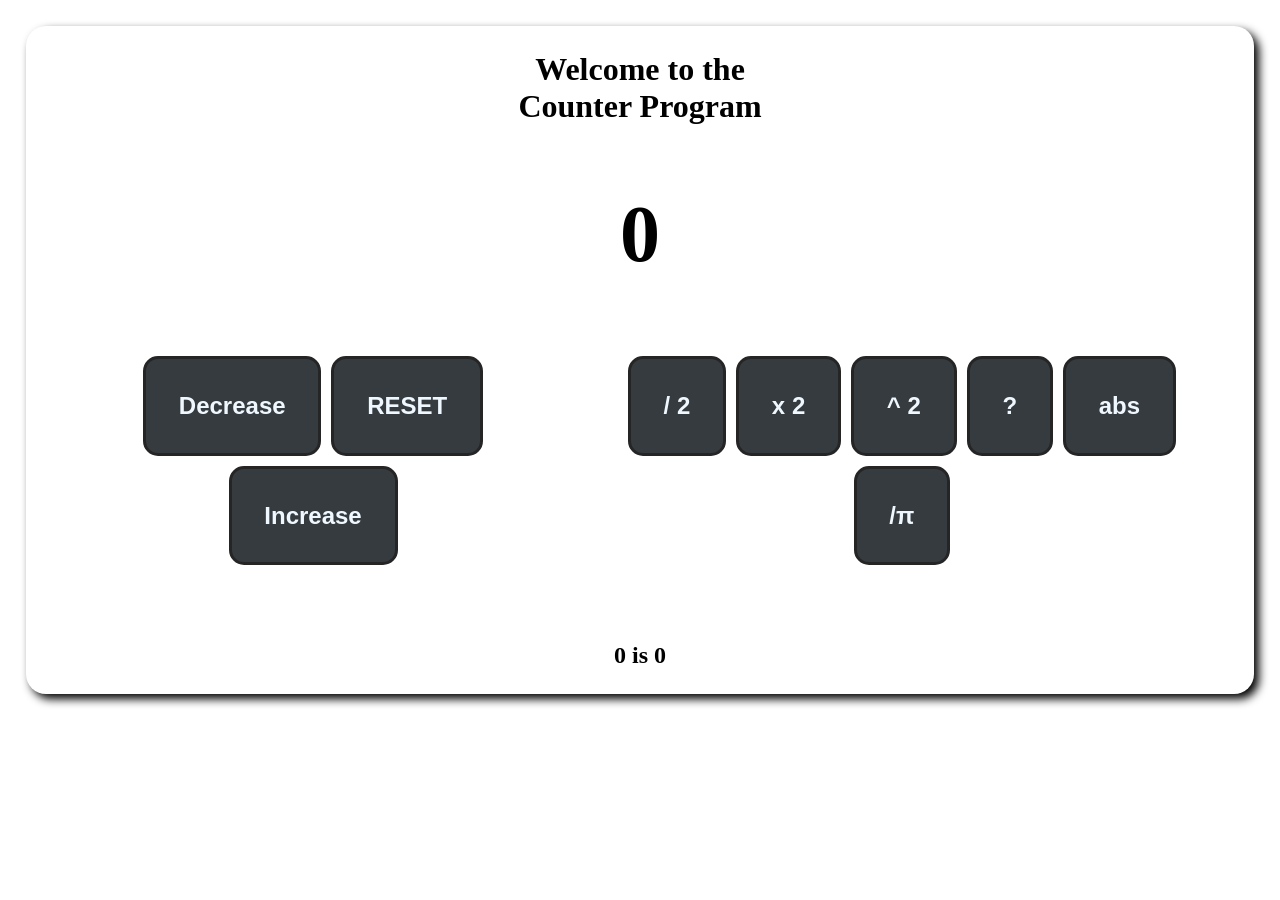
<file: Counter Program/index.html>
<!doctype html>
<html lang="en">
  <head>
    <meta charset="UTF-8" />
    <meta name="viewport" content="width=device-width, initial-scale=1.0" />
    <title>Counter Program</title>

    <link rel="stylesheet" href="style.css" />
  </head>
  <body>
    <div id="content-box">
      <h1>Welcome to the <br />Counter Program</h1>
      <br />

      <h2 id="count-text">0</h2>

      <br />
      <div id="button-table">
        <div id="button-box">
          <button class="button" value="-1"><h3>Decrease</h3></button>
          <button class="button" value="0"><h3>RESET</h3></button>
          <button class="button" value="1"><h3>Increase</h3></button>
        </div>

        <div id="button-box">
          <button class="button" value="d2"><h3>/ 2</h3></button>
          <button class="button" value="x2"><h3>x 2</h3></button>
          <button class="button" value="^2"><h3>^ 2</h3></button>
          <button class="button" value="random"><h3>?</h3></button>
          <button class="button" value="abs"><h3>abs</h3></button>
          <button class="button" value="pi"><h3>/π</h3></button>
        </div>
      </div>

      <br />

      <h3 id="info-text">0 is 0</h3>
    </div>

    <script src="script.js"></script>
  </body>
</html>
</file>
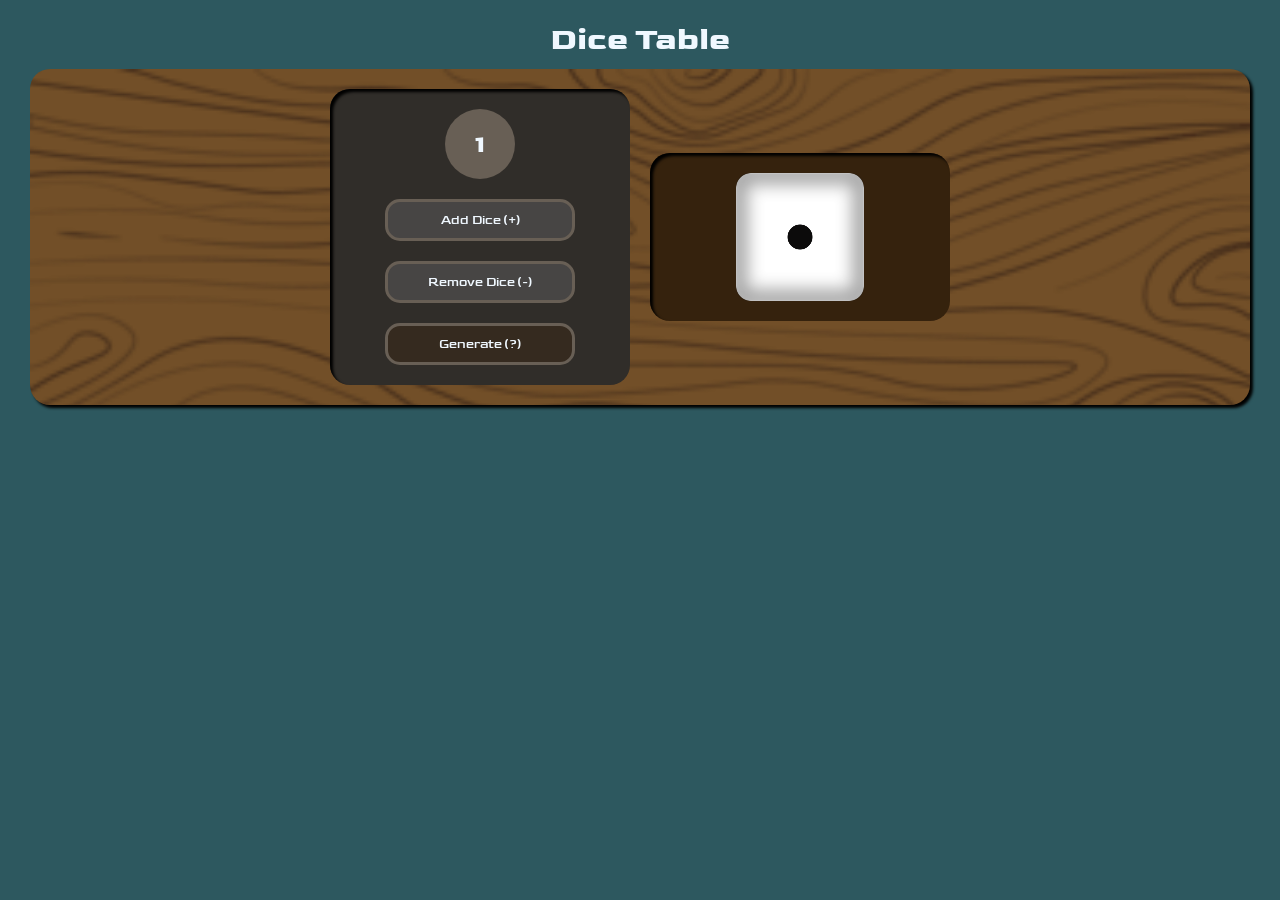
<file: Dice Program/index.html>
<!DOCTYPE html>
<html lang="en">
<head>
    <meta charset="UTF-8">
    <meta name="viewport" content="width=device-width, initial-scale=1.0">
    <title>Roll a dice!</title>

    <link href="https://fonts.googleapis.com/css?family=Goldman:regular,700" rel="stylesheet" />

    <link rel="stylesheet" href="style.css">
</head>
<body> 

    <h1>Dice Table</h1>

   <div id="content-box">
     <div id="user-input-box">    
        <div id="dice-circle-forH2">
             <h2 id="dice-value-h2">1</h2>
        </div>
        <button id="Add-dice-but">Add Dice (+) </button>
        <button id="Remove-dice-but">Remove Dice (-) </button>
        <button id="Generate-dice-but">Generate (?) </button>
     </div>


     <div id="dice-img-box">
        <img id="dice-number-one" class="dice-images" src="Assets/Dice1.png" alt="Dice Number 1" data-dice="1" data-value="1">
        <img class="dice-images" src="Assets/Dice0.png" alt="Dice Number 0" data-dice="2" data-value="0">
        <img class="dice-images" src="Assets/Dice0.png" alt="Dice Number 0" data-dice="3" data-value="0">
        <img class="dice-images" src="Assets/Dice0.png" alt="Dice Number 0" data-dice="4" data-value="0">
        <img class="dice-images" src="Assets/Dice0.png" alt="Dice Number 0" data-dice="5" data-value="0">
        <img class="dice-images" src="Assets/Dice0.png" alt="Dice Number 0" data-dice="6" data-value="0">
          
     </div>
    </div>
        


    <script src="script.js"></script>
    
</body>
</html>
</file>
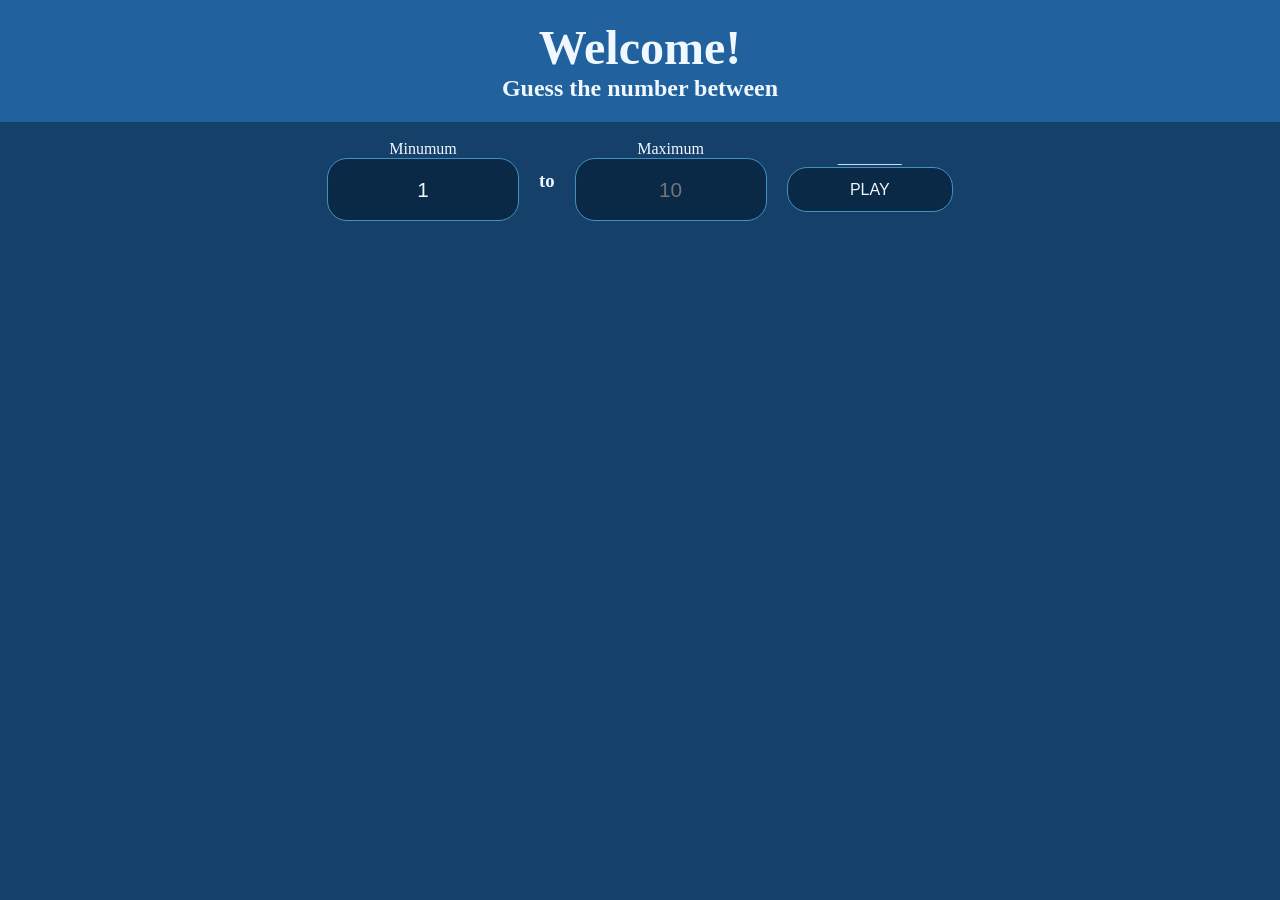
<file: Number Guessing Game/index.html>
<!doctype html>
<html lang="en">
  <head>
    <meta charset="UTF-8" />
    <meta name="viewport" content="width=device-width, initial-scale=1.0" />
    <title>Guess the Number!</title>

    <link rel="stylesheet" href="style.css" />
  </head>
  <body>
    <div id="title-box">
      <h1>Welcome!</h1>
      <h2>Guess the number between</h2>
    </div>
    <br />

    <div id="content-box">
      <div id="selection-box">
        <div>
          <label for="minumum">Minumum</label> <br />
          <input id="minumum" class="input" type="text" placeholder="1" />
        </div>
        <h3>to</h3>
        <div>
          <label for="minumum">Maximum</label> <br />
          <input id="minumum" class="input" type="text" placeholder="10" />
        </div>

        <div>
          <label for="">________</label> <br />
          <button id="play-button">PLAY</button>
        </div>
      </div>

      <div id="play-box">
        <h2 id="robot-emoji">🤖</h2>
        <br />

        <div id="robot-box">
          <h2>Bob ( The Robot ):</h2>
          <h3 id="robot-text">Hello World!</h3>
        </div>
        <br />

        <div id="user-box">
          <input
            id="answer-input"
            class="input"
            type="text"
            placeholder="Enter text here..."
          />
        </div>
      </div>
    </div>

    <br />
    <br />

    <h2 id="outcome-text"></h2>

    <script src="script.js"></script>
  </body>
</html>
</file>
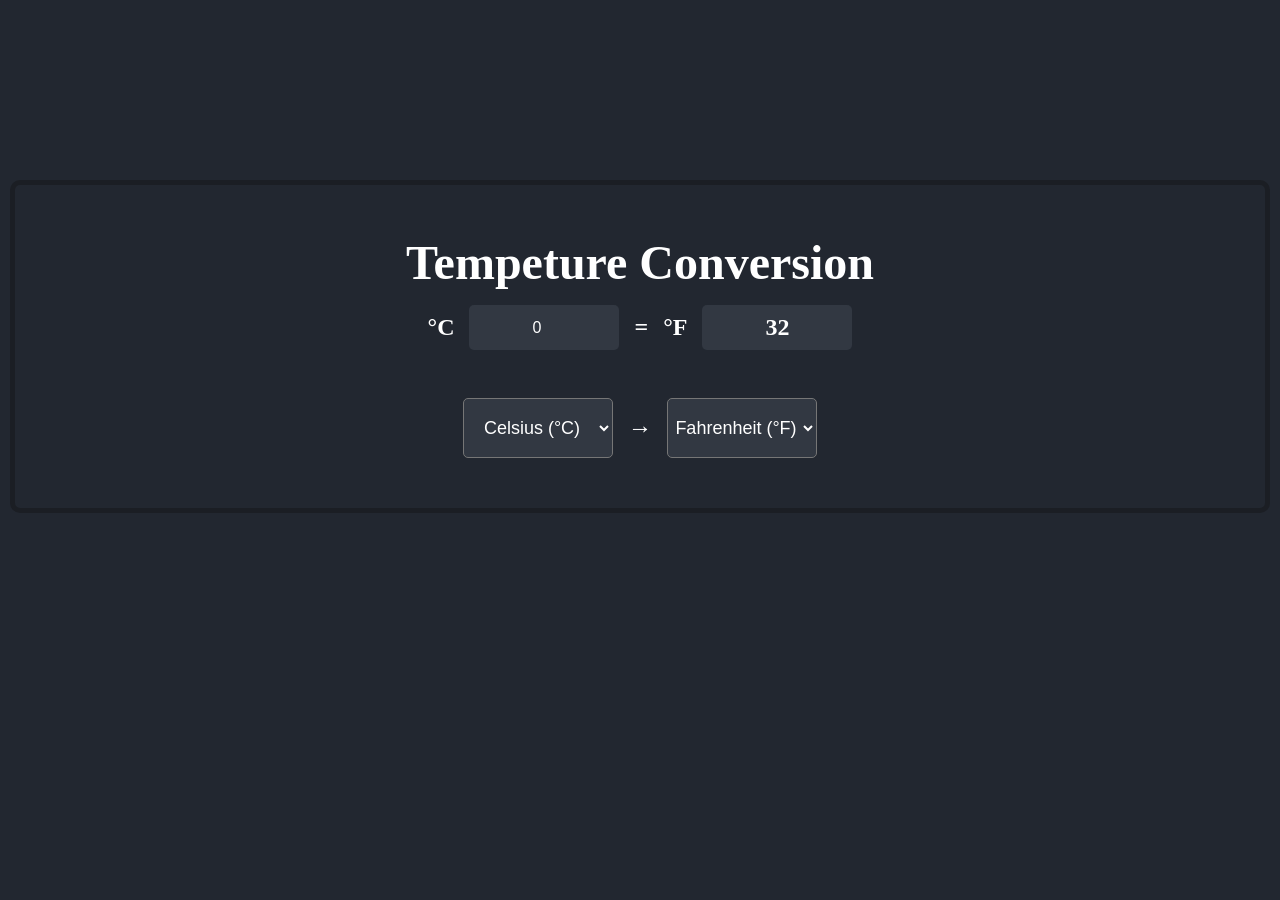
<file: Tempeture Conversion/index.html>
<!doctype html>
<html lang="en">
  <head>
    <meta charset="UTF-8" />
    <meta name="viewport" content="width=device-width, initial-scale=1.0" />
    <title>Convert Temperatures!</title>

    <link rel="stylesheet" href="style.css" />
  </head>
  <body>
    <div id="content-div">
      <h1>Tempeture Conversion</h1>

      <div id="input-div">
        <div class="input-box">
          <h2 id="symbol1-h2">°C</h2>
          <input placeholder="0" type="number" id="temperature-input" />
        </div>

        <div><h2>=</h2></div>

        <div class="input-box">
          <h2 id="symbol2-h2">°F</h2>
          <div id="result-box"><h2 id="result-h2">32</h2></div>
        </div>
      </div>

      <br />

      <div id="selection-div">
        <select
          name="Type-of-Temperatures1"
          class="Types-of-Temps"
          id="Type-of-Temperatures1"
        >
          <option value="C">Celsius (°C)</option>
          <option value="F">Fahrenheit (°F)</option>
          <option value="K">Kelvin (°K)</option>
        </select>

        <h2><span>&#8594;</span></h2>

        <select
          name="Type-of-Temperatures2"
          class="Types-of-Temps"
          id="Type-of-Temperatures2"
        >
          <option value="C">Celsius (°C)</option>
          <option value="F">Fahrenheit (°F)</option>
          <option value="K">Kelvin (°K)</option>
        </select>
      </div>
    </div>

    <script src="script.js"></script>
  </body>
</html>
</file>
<file: Counter Program/style.css>
* {
    box-sizing: border-box;
    padding: 1vw;
    margin: 0;
}

h1 {
    text-align: center;
}


h2 {
    font-size: clamp(5px, 3rem, 50px);
}

h3 {
    font-size: clamp(10px, 1.5rem, 30px);
}

#count-text {
    font-size: clamp(5px, 5rem, 150px);
}

#content-box, #button-box {
    display: flex;
    flex-direction: column;
    flex-wrap: wrap;
    gap: 10px;

    justify-content: center;
    align-items: center;
}

#content-box {
    width: auto;
    box-shadow: 5px 5px 10px black;
    border-radius: 20px;
}


#button-table {
    display:  flex;
    flex-direction: row;

    justify-content: space-evenly;
}

#button-box {
     flex-direction: row;
}

button {
    color: aliceblue;
    border: 3px solid rgb(37, 37, 37);

    padding: clamp(10px, 2vw, 20px);
    border-radius: 15px;
    background-color: rgb(54, 59, 63);

    transition: all 1s ease;
}

button:hover {
    background-color: rgb(100, 100, 100);
    cursor: pointer;
    
}
</file>
<file: Dice Program/style.css>
* {
    box-sizing: border-box;
    margin: 0%;
    padding: 0%;
}

body {
    background-color: rgb(45, 88, 95);
    color: aliceblue;

    padding: 20px;
    font-family: "Goldman";

    text-align: center;
    justify-items: center;
}

img {
    width: clamp(90px, 10vw, 300px);
    border-radius: 14px;
    display: none;
}

button {
    color: aliceblue;
    font-family: "Goldman";

    width: clamp(190px, 10vw, 250px);
    background-color: rgb(71, 69, 68);

    border: 3px solid rgb(104, 95, 85);
    padding: 10px;
    border-radius: 15px;

    transition: background-color 1s ease;
}

button:hover {
    background-color: rgba(71, 69, 68, 0.082);
    cursor: pointer;
}

div {
    display: flex;
    flex-wrap: wrap;
    
    gap: 20px;
    padding: 20px;
    border-radius: 20px;

    align-items: center;
    align-content: center;
    justify-content: center;
  
    
}


#content-box {
    flex-direction: row;
    margin: 10px;
    background-color: rgb(114, 79, 40);
    box-shadow: 3px 3px 3px black;
    
    background-image: url(Assets/wood.png);
    background-repeat: no-repeat;
    background-size: cover;   
   
}

#dice-circle-forH2 {
    width:70px;
    height:70px;
    border-radius: 100%;
    background-color: rgb(104, 95, 85);
}

#user-input-box {
    min-width: 300px;
    flex-direction: column;
    background-color: rgb(48, 45, 41);
    box-shadow: inset 3px 3px 3px black;
}

#dice-img-box {
    min-width: 300px;
    max-width:  40vw;
    background-color: rgb(53, 34, 13);
    box-shadow: inset 3px 3px 3px black;
}


#Generate-dice-but{
    background-color: rgb(53, 42, 31);
}

#dice-number-one {
    display: block;
}
</file>
<file: Number Guessing Game/style.css>
* {
    box-sizing: border-box;
    padding: 0;
    margin: 0;
}


/*--------------------- GENERAL */
body {
    color: aliceblue;
    background-color: rgb(21, 64, 105);
    text-align: center;
    justify-items: center;
}

input, button {
    color: aliceblue;
    background-color: rgb(9, 41, 70);
    border: 1px solid rgb(65, 146, 194);
    border-radius: 20px;

    text-align: center;

    transition: all 1s ease;
}

input:hover, button:hover {
      background-color: rgb(3, 26, 48);
}

input {
    width: clamp(120px, 15vw, 400px);
    height: clamp(30px, 7vh, 70px);
    font-size: clamp(10px, 1.3rem, 100px);
}

button {
    width: clamp(100px, 13vw, 300px);
    height: clamp(25px, 5vh, 65px); 
    font-size: clamp(5px, 1rem, 90px)
}


/*--------------------- TEXTS */
h1 {
    font-size: clamp(30px, 3rem, 130px);
}

#robot-emoji {
    font-size: clamp(50px, 15rem, 400px);
}


/*--------------------- ELEMENTS */
#title-box {
    background-color: rgb(32, 97, 158);
    width: 100%;
    padding: 20px;
}



#content-box, #selection-box, #play-box {
    display: flex;
    flex-wrap: wrap;

    justify-content: center;
    align-items: center;
    gap: 20px;
}

#content-box {
    flex-direction: column;
}

#selection-box {
    flex-direction: row;
    
}

#play-box {
    display: none;
    flex-direction: column;
    gap: 5px;
}

#answer-input {
      width: clamp(250px, 30vw, 700px);
      background-color: aliceblue;
      border: 4px solid rgb(3, 26, 48);
      color: black;
}
</file>
<file: Tempeture Conversion/style.css>
* {
    margin: 0;
    padding: 0;
    box-sizing: border-box;
}

body {
    justify-items: center;
    text-align: center;
    padding: 10px;
    padding-top: 20vh;
    padding-bottom: 20vh;

    background-color: rgb(34, 39, 48);
    color: white;
}

h1 {
    font-size: clamp(20px, 3rem, 140px);
}


div {
    display: flex;
    flex-wrap: wrap;
    flex-direction: column;

    text-align: center;
    align-items: center;
    justify-content: center;
   
    gap: 15px;
}

input, #result-box {
    width: clamp(150px, 10vw, 200px);
    height: clamp(10px, 5vh, 60px);
    font-size: medium;

    text-align: center;
    color: white;
    background-color: rgb(50, 56, 66);
    border-radius: 5px;
    border: none;
}

select {
    width: clamp(150px, 8vw, 200px);
    height: clamp(30px, 10vh, 60px);
    font-size: large;

    color: white;
    background-color: rgb(50, 56, 66);
    border-radius: 5px;
    text-align: center;
}


#content-div {
    padding: 50px;
    border: 5px solid rgb(27, 30, 36);
    border-radius: 10px;
}

#input-div {
    flex-direction: row;
}

.input-box {
     flex-direction: row;
}

#selection-div {
    flex-direction: row;
}
</file>
